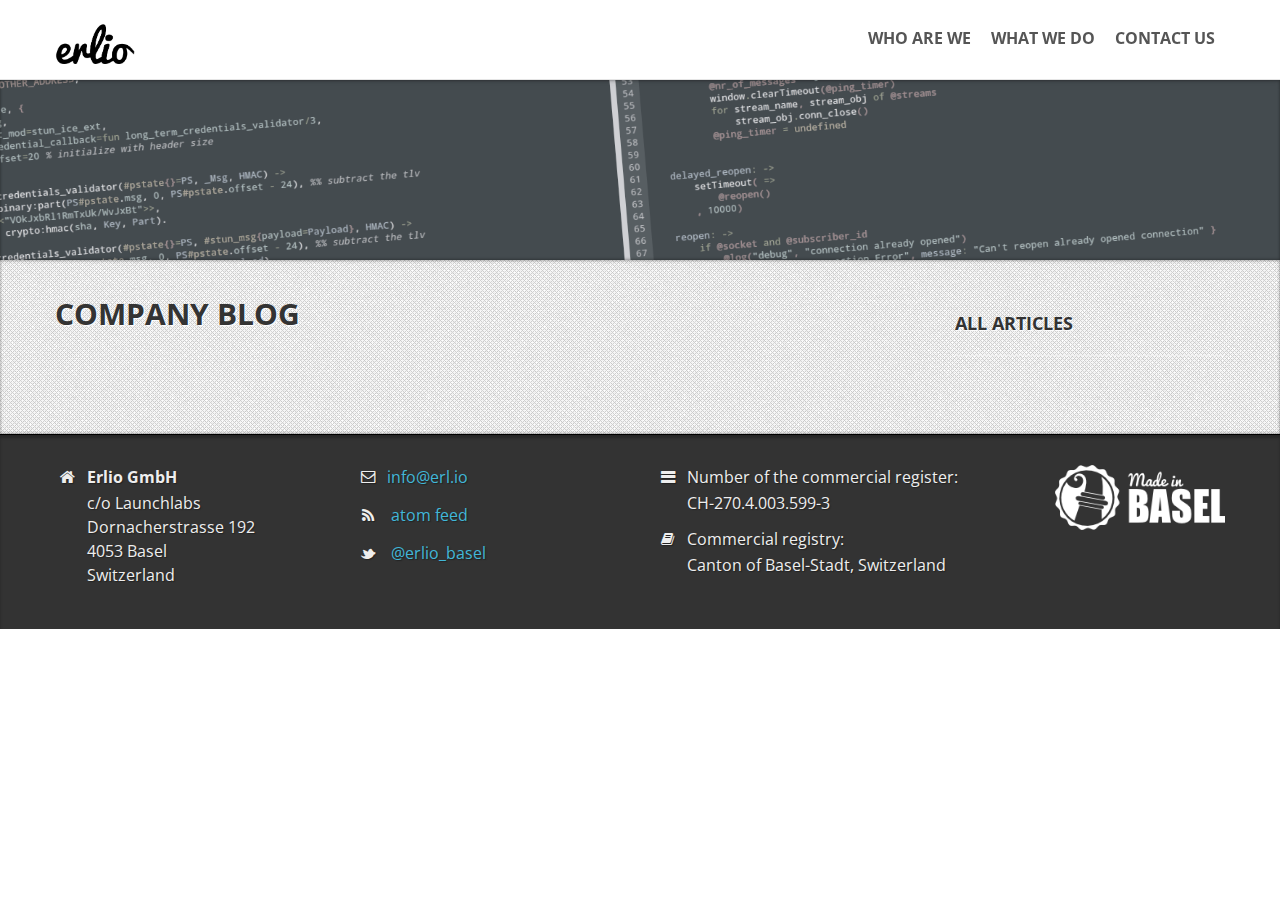
<file: blog.html>
<!doctype html>
<html  lang="en">
<head>
    <meta charset="utf-8">

    <!-- <meta http-equiv="X-UA-Compatible" content="IE=edge,chrome=1"> -->

    <title>Erlio GmbH</title>
    <meta name="description" content="Erlio GmbH provides consulting and development services for distributed, highly fault tolerant systems with a focus on M2M, Smart Grid and Telecom/Cloud Services." />
    <meta name="keywords" content="Erlang, OTP, Telecom, M2M, IoT, Machine to Machine, Internet of Things, Basel, Switzerland, HTML5, WebSocket, Tambur.io, NoSQL, BigData, Scalability, CAP, Distributed Systems, API, Open Data, StartupAcademy" />
    <meta name="viewport" content="width=device-width">

    <!--[if lt IE 9]>
      <script src="http://html5shim.googlecode.com/svn/trunk/html5.js"></script>
    <![endif]-->

    <link rel="shortcut icon" href="/theme/img/favicon.ico">
    <link rel="apple-touch-icon-precomposed" sizes="144x144" href="/theme/img/ico/apple-touch-icon-144-precomposed.png">
    <link rel="apple-touch-icon-precomposed" sizes="114x114" href="/theme/img/ico/apple-touch-icon-114-precomposed.png">
    <link rel="apple-touch-icon-precomposed" sizes="72x72" href="/theme/img/ico/apple-touch-icon-72-precomposed.png">
    <link rel="apple-touch-icon-precomposed" href="/theme/img/ico/apple-touch-icon-57-precomposed.png">

    <link href="http://erl.io/feeds/atom.xml" type="application/atom+xml" rel="alternate" title="Erlio GmbH Full Atom Feed" />

    <link rel="stylesheet" href="/theme/css/bootstrap.css">
    <link rel="stylesheet" href="/theme/css/responsive.css">
    <link rel="stylesheet" href="/theme/css/font-awesome.css">
    <link rel="stylesheet" href="/theme/css/pygment.css">
    <link rel="stylesheet" href="/theme/css/theme.css">
    <link rel="stylesheet" href="/theme/css/fonts.css">

    <script type="text/javascript">
                var _gaq = _gaq || [];
                _gaq.push(['_setAccount', 'UA-31212924-1']);
                _gaq.push(['_setDomainName', 'erl.io']);
                _gaq.push(['_trackPageview']);

                (function() {
                 var ga = document.createElement('script'); ga.type = 'text/javascript'; ga.async = true;
                 ga.src = ('https:' == document.location.protocol ? 'https://ssl' : 'http://www') + '.google-analytics.com/ga.js';
                 var s = document.getElementsByTagName('script')[0]; s.parentNode.insertBefore(ga, s);
                 })();
            </script>
            <!--Start of Zopim Live Chat Script-->
            <script type="text/javascript">
window.$zopim||(function(d,s){var z=$zopim=function(c){z._.push(c)},$=z.s=
        d.createElement(s),e=d.getElementsByTagName(s)[0];z.set=function(o){z.set.
        _.push(o)};z._=[];z.set._=[];$.async=!0;$.setAttribute('charset','utf-8');
        $.src='//v2.zopim.com/?2LL7x3ER92HYjEtCD6j0jn5wJXGq7zYA';z.t=+new Date;$.
        type='text/javascript';e.parentNode.insertBefore($,e)})(document,'script');
            </script>
            <!--End of Zopim Live Chat Script-->

    <script src="/theme/js/libs/modernizer.min.js"></script>
</head>
<body class="theme" data-offset="110">
    <div id="top"></div>
    <!-- Page Header -->
    <header id="masthead">
        <nav class="navbar navbar-fixed-top">
            <div class="navbar-inner">
                <div class="container">

                    <a class="btn btn-navbar" data-toggle="collapse" data-target=".nav-collapse">
                        <span class="icon-bar"></span>
                        <span class="icon-bar"></span>
                        <span class="icon-bar"></span>
                    </a>


                    <h1 class="brand">
                        <a href="/">
                            <img src="/theme/img/erlio_logo.png" width="80px" alt="logo" />
                        </a>
                    </h1>

                    <div id="index-nav" class="nav-collapse">
                        <ul id="mainnav" class="nav pull-right">
                            <li>
                            <a class="static" href="/#aboutus">Who are we</a>
                            </li>
                            <li>
                            <a class="static" href="/#whatwedo">What we do</a>
                            </li>
                            <li>
                            <a class="static" href="/#contactus">Contact us</a>
                            </li>
                        </ul>
                    </div>
                </div>
            </div>
        </nav>
    </header>


    <!-- Main Content -->
    <div id="content" role="main">
<!-- Main Content -->
<section id="promo" class="section alt" style="background-image:url(/theme/img/bg_blog.png);background-size:100%;background-repeat:no-repeat;">
  <div class="container">
    <div class="hero-unit">
    </div>
  </div>
</section>
<section id="content" class="section alt">
    <div class="container">
        <div class="row-fluid">
            <div class="span9">
                <h1>Company Blog</h1>
            </div>
            <aside class="span3 sidebar panel">
                <div class="sidebar-widget">
                    <h3 class="sidebar-header">All articles</h3>
                </div>
                <ul class="unstyled">
                </ul>

            </aside>
        </div>
    </div>

</section><!-- /#content -->
    </div>

    <footer class="section" id="footer" role="contentinfo">
            <div class="container">
                <div class="row-fluid">

                    <div class="span3">
                        <ul class="icons">
                            <li>
                                <p>
                                    <i class="icon-home"></i><strong>Erlio GmbH</strong><br />c/o Launchlabs<br />Dornacherstrasse 192<br />4053 Basel<br />Switzerland
                                </p>

                            </li>
                        </ul>
                   </div>
                   <div class="span3">
                       <ul class="icons">
                            <li>
                                <p>
                                <i class="icon-envelope"></i><a href="mailto:info@erl.io">info@erl.io</a>
                                </p>
                            </li>
                            <li>
                                <p>
                                    <i class="icon-rss"></i>
                                    <a href="/feeds/atom.xml" target="_blank">atom feed</a>
                                </p>
                            </li>
                            <li>
                                <p>
                                    <i class="icon-twitter"></i>
                                    <a href="http://twitter.com/erlio_basel" target="_blank">@erlio_basel</a>
                                </p>
                            </li>

                        </ul>
                    </div>
                    <div class="span4">
                         <ul class="icons">
                              <li>
                                  <p>
                                      <i class="icon-reorder"></i>Number of the commercial register:<br />CH-270.4.003.599-3
                                  </p>
                              </li>
                              <li>
                                  <p>
                                      <i class="icon-book"></i>Commercial registry:<br />Canton of Basel-Stadt, Switzerland
                                  </p>
                              </li>

                          </ul>
                      </div>
                    <div class="span2">
                        <a href="http://madeinbasel.github.io/" target="_blank">
                            <img src="/theme/img/made_in_basel.png" alt="made-in-basel" />
                        </a>

                    </div>
                </div>
            </div>
        </footer>








    <!-- JavaScript -->

    <!-- Grab Google CDN's jQuery, with a protocol relative URL; fall back to local if offline -->
    <script src="http://ajax.googleapis.com/ajax/libs/jquery/1.7.1/jquery.min.js"></script>
    <script>window.jQuery || document.write('<script src="/theme/js/libs/jquery.min.js"><\/script>')</script>


    <!-- Load boostrap and custom scripts -->

    <script src="/theme/js/bootstrap.min.js"></script>
     <!-- end scripts -->


</body>
</html>
</file>
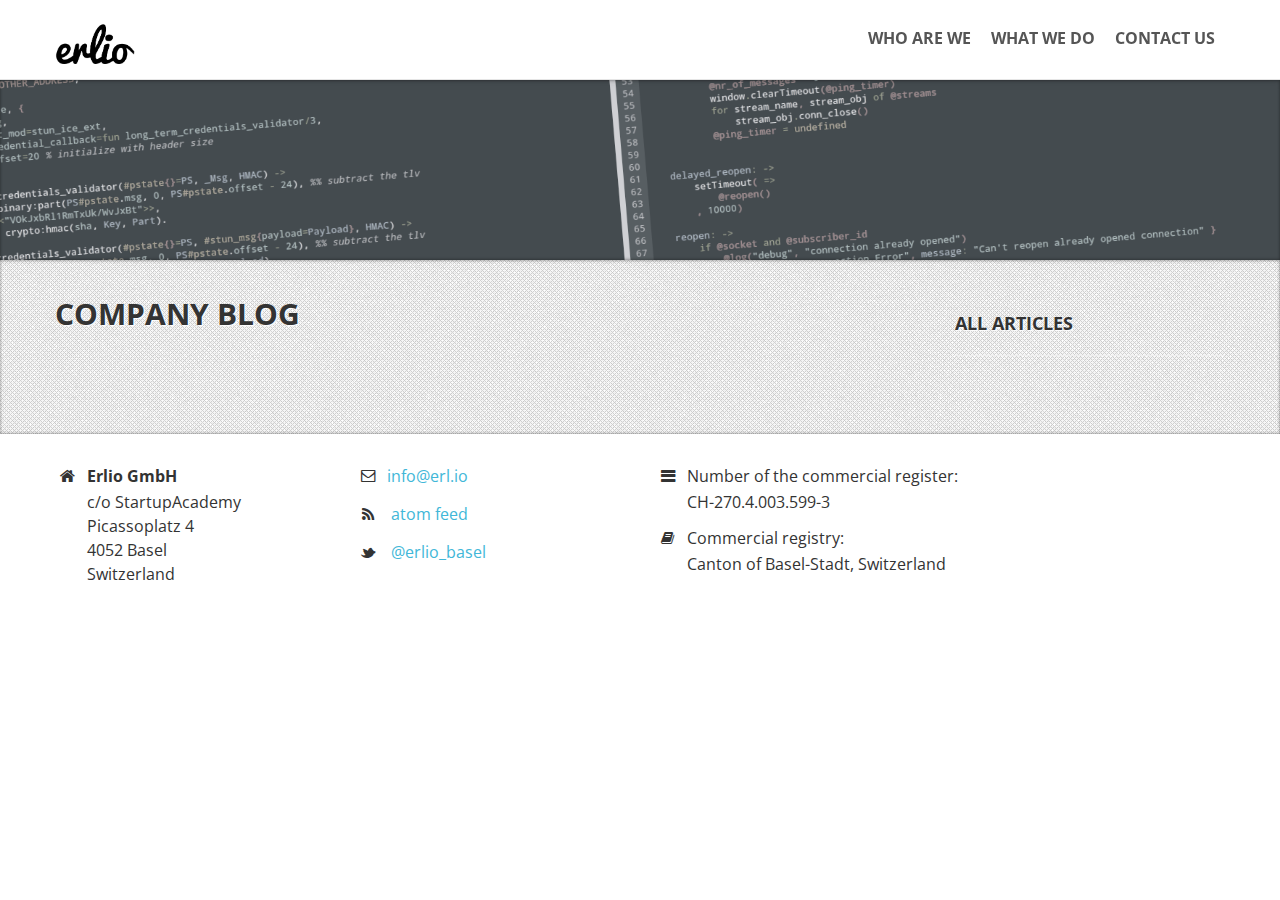
<file: output/blog.html>
<!doctype html>
<html  lang="en">
<head>
    <meta charset="utf-8">

    <!-- <meta http-equiv="X-UA-Compatible" content="IE=edge,chrome=1"> -->

    <title>Erlio GmbH</title>
    <meta name="description" content="Erlio GmbH provides consulting and development services focussing on Erlang OTP, NoSQL databases, large scale and highly available systems." />
    <meta name="keywords" content="Erlang, OTP, Basel, Switzerland, HTML5, WebSocket, Tambur.io, NoSQL, BigData, Scalability, CAP, Distributed Systems, API, Open Data, StartupAcademy" />
    <meta name="viewport" content="width=device-width">

    <!--[if lt IE 9]>
      <script src="http://html5shim.googlecode.com/svn/trunk/html5.js"></script>
    <![endif]-->

    <link rel="shortcut icon" href="/theme/img/favicon.ico">
    <link rel="apple-touch-icon-precomposed" sizes="144x144" href="/theme/img/ico/apple-touch-icon-144-precomposed.png">
    <link rel="apple-touch-icon-precomposed" sizes="114x114" href="/theme/img/ico/apple-touch-icon-114-precomposed.png">
    <link rel="apple-touch-icon-precomposed" sizes="72x72" href="/theme/img/ico/apple-touch-icon-72-precomposed.png">
    <link rel="apple-touch-icon-precomposed" href="/theme/img/ico/apple-touch-icon-57-precomposed.png">

    <link href="http://erl.io/feeds/atom.xml" type="application/atom+xml" rel="alternate" title="Erlio GmbH Full Atom Feed" />

    <link rel="stylesheet" href="/theme/css/bootstrap.css">
    <link rel="stylesheet" href="/theme/css/responsive.css">
    <link rel="stylesheet" href="/theme/css/font-awesome.css">
    <link rel="stylesheet" href="/theme/css/pygment.css">
    <link rel="stylesheet" href="/theme/css/theme.css">
    <link rel="stylesheet" href="/theme/css/fonts.css">

    <script type="text/javascript">
                var _gaq = _gaq || [];
                _gaq.push(['_setAccount', 'UA-31212924-1']);
                _gaq.push(['_setDomainName', 'erl.io']);
                _gaq.push(['_trackPageview']);

                (function() {
                 var ga = document.createElement('script'); ga.type = 'text/javascript'; ga.async = true;
                 ga.src = ('https:' == document.location.protocol ? 'https://ssl' : 'http://www') + '.google-analytics.com/ga.js';
                 var s = document.getElementsByTagName('script')[0]; s.parentNode.insertBefore(ga, s);
                 })();
            </script>

    <script src="/theme/js/libs/modernizer.min.js"></script>
</head>
<body class="theme" data-offset="110">
    <div id="top"></div>
    <!-- Page Header -->
    <header id="masthead">
        <nav class="navbar navbar-fixed-top">
            <div class="navbar-inner">
                <div class="container">

                    <a class="btn btn-navbar" data-toggle="collapse" data-target=".nav-collapse">
                        <span class="icon-bar"></span>
                        <span class="icon-bar"></span>
                        <span class="icon-bar"></span>
                    </a>


                    <h1 class="brand">
                        <a href="/">
                            <img src="/theme/img/erlio_logo.png" width="80px" alt="logo" />
                        </a>
                    </h1>

                    <div id="index-nav" class="nav-collapse">
                        <ul id="mainnav" class="nav pull-right">
                            <li>
                            <a class="static" href="/#aboutus">Who are we</a>
                            </li>
                            <li>
                            <a class="static" href="/#whatwedo">What we do</a>
                            </li>
                            <li>
                            <a class="static" href="/#contactus">Contact us</a>
                            </li>
                        </ul>
                    </div>
                </div>
            </div>
        </nav>
    </header>


    <!-- Main Content -->
    <div id="content" role="main">
<!-- Main Content -->
<section id="promo" class="section alt" style="background-image:url(/theme/img/bg_blog.png);background-size:100%;background-repeat:no-repeat;">
  <div class="container">
    <div class="hero-unit">
    </div>
  </div>
</section>
<section id="content" class="section alt">
    <div class="container">
        <div class="row-fluid">
            <div class="span9">
                <h1>Company Blog</h1>
            </div>
            <aside class="span3 sidebar panel">
                <div class="sidebar-widget">
                    <h3 class="sidebar-header">All articles</h3>
                </div>
                <ul class="unstyled">
                </ul>

            </aside>
        </div>
    </div>

</section><!-- /#content -->

        <section class="section">
            <div class="container">
                <div class="row-fluid">

                    <div class="span3">
                        <ul class="icons">
                            <li>
                                <p>
                                    <i class="icon-home"></i><strong>Erlio GmbH</strong><br />c/o StartupAcademy<br />Picassoplatz 4<br />4052 Basel<br />Switzerland
                                </p>

                            </li>
                        </ul>
                   </div>
                   <div class="span3">
                       <ul class="icons">
                            <li>
                                <p>
                                <i class="icon-envelope"></i><a href="mailto:info@erl.io">info@erl.io</a>
                                </p>
                            </li>
                            <li>
                                <p>
                                    <i class="icon-rss"></i>
                                    <a href="/feeds/atom.xml" target="_blank">atom feed</a>
                                </p>
                            </li>
                            <li>
                                <p>
                                    <i class="icon-twitter"></i>
                                    <a href="http://twitter.com/erlio_basel" target="_blank">@erlio_basel</a>
                                </p>
                            </li>

                        </ul>
                    </div>
                    <div class="span4">
                         <ul class="icons">
                              <li>
                                  <p>
                                      <i class="icon-reorder"></i>Number of the commercial register:<br />CH-270.4.003.599-3
                                  </p>
                              </li>
                              <li>
                                  <p>
                                      <i class="icon-book"></i>Commercial registry:<br />Canton of Basel-Stadt, Switzerland
                                  </p>
                              </li>

                          </ul>
                      </div>
                    <div class="span2">

                    </div>
                </div>
            </div>
        </section>





    </div>



    <!-- JavaScript -->

    <!-- Grab Google CDN's jQuery, with a protocol relative URL; fall back to local if offline -->
    <script src="http://ajax.googleapis.com/ajax/libs/jquery/1.7.1/jquery.min.js"></script>
    <script>window.jQuery || document.write('<script src="/theme/js/libs/jquery.min.js"><\/script>')</script>


    <!-- Load boostrap and custom scripts -->

    <script src="/theme/js/bootstrap.min.js"></script>
     <!-- end scripts -->


</body>
</html>
</file>
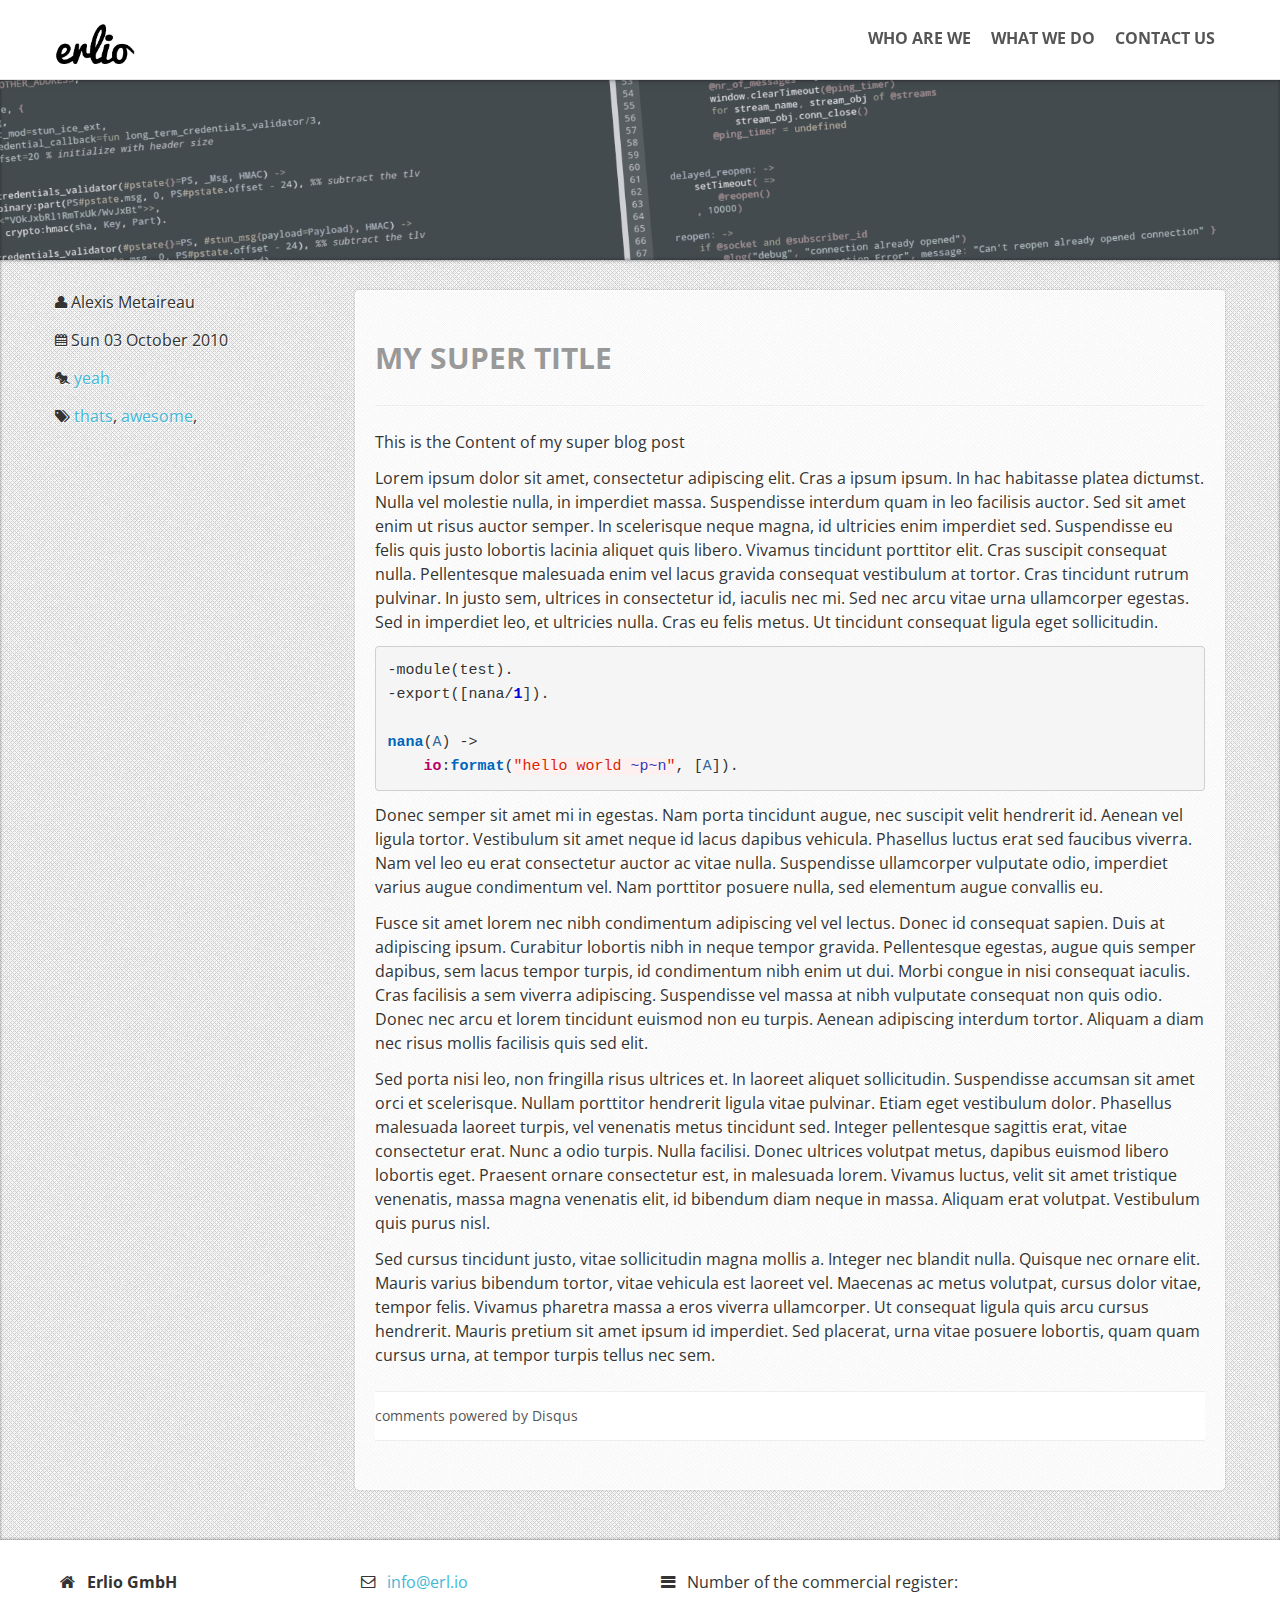
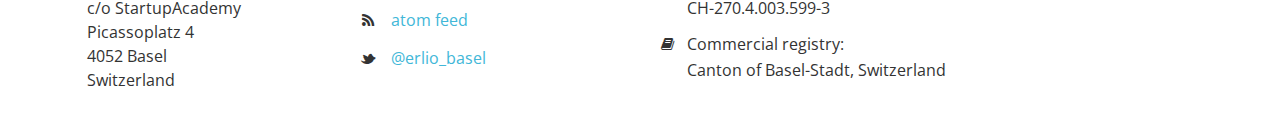
<file: output/my-super-post.html>
<!doctype html>
<html  lang="en">
<head>
      <meta charset="utf-8">

    <!-- <meta http-equiv="X-UA-Compatible" content="IE=edge,chrome=1"> -->

    <title>Erlio GmbH</title>
    <meta name="description" content="Erlio GmbH provides consulting and development services focussing on Erlang OTP, NoSQL databases, large scale and highly available systems." />
    <meta name="keywords" content="Erlang, OTP, Basel, Switzerland, HTML5, WebSocket, Tambur.io, NoSQL, BigData, Scalability, CAP, Distributed Systems, API, Open Data, StartupAcademy" />
    <meta name="viewport" content="width=device-width">

    <!--[if lt IE 9]>
      <script src="http://html5shim.googlecode.com/svn/trunk/html5.js"></script>
    <![endif]-->

    <link rel="shortcut icon" href="/theme/img/favicon.ico">
    <link rel="apple-touch-icon-precomposed" sizes="144x144" href="/theme/img/ico/apple-touch-icon-144-precomposed.png">
    <link rel="apple-touch-icon-precomposed" sizes="114x114" href="/theme/img/ico/apple-touch-icon-114-precomposed.png">
    <link rel="apple-touch-icon-precomposed" sizes="72x72" href="/theme/img/ico/apple-touch-icon-72-precomposed.png">
    <link rel="apple-touch-icon-precomposed" href="/theme/img/ico/apple-touch-icon-57-precomposed.png">

    <link href="http://erl.io/feeds/atom.xml" type="application/atom+xml" rel="alternate" title="Erlio GmbH Full Atom Feed" />

    <link rel="stylesheet" href="/theme/css/bootstrap.css">
    <link rel="stylesheet" href="/theme/css/responsive.css">
    <link rel="stylesheet" href="/theme/css/font-awesome.css">
    <link rel="stylesheet" href="/theme/css/pygment.css">
    <link rel="stylesheet" href="/theme/css/theme.css">
    <link rel="stylesheet" href="/theme/css/fonts.css">

    <script type="text/javascript">
                var _gaq = _gaq || [];
                _gaq.push(['_setAccount', 'UA-31212924-1']);
                _gaq.push(['_setDomainName', 'erl.io']);
                _gaq.push(['_trackPageview']);

                (function() {
                 var ga = document.createElement('script'); ga.type = 'text/javascript'; ga.async = true;
                 ga.src = ('https:' == document.location.protocol ? 'https://ssl' : 'http://www') + '.google-analytics.com/ga.js';
                 var s = document.getElementsByTagName('script')[0]; s.parentNode.insertBefore(ga, s);
                 })();
            </script>

    <script src="/theme/js/libs/modernizer.min.js"></script>



    <meta name="tags" contents="thats" />
    <meta name="tags" contents="awesome" />

</head>
<body class="theme" data-offset="110">
    <div id="top"></div>
    <!-- Page Header -->
    <header id="masthead">
        <nav class="navbar navbar-fixed-top">
            <div class="navbar-inner">
                <div class="container">

                    <a class="btn btn-navbar" data-toggle="collapse" data-target=".nav-collapse">
                        <span class="icon-bar"></span>
                        <span class="icon-bar"></span>
                        <span class="icon-bar"></span>
                    </a>


                    <h1 class="brand">
                        <a href="/">
                            <img src="/theme/img/erlio_logo.png" width="80px" alt="logo" />
                        </a>
                    </h1>

                    <div id="index-nav" class="nav-collapse">
                        <ul id="mainnav" class="nav pull-right">
                            <li>
                            <a class="static" href="/#aboutus">Who are we</a>
                            </li>
                            <li>
                            <a class="static" href="/#whatwedo">What we do</a>
                            </li>
                            <li>
                            <a class="static" href="/#contactus">Contact us</a>
                            </li>
                        </ul>
                    </div>
                </div>
            </div>
        </nav>
    </header>


    <!-- Main Content -->
    <div id="content" role="main">
<section id="promo" class="section alt" style="background-image:url(/theme/img/bg_blog.png);background-size:100%;background-repeat:no-repeat;">
  <div class="container">
    <div class="hero-unit">
    </div>
  </div>
</section>
<section id="content" class="section alt">
    <div class="container">
        <div class="row-fluid">
            <aside class="span3 sidebar">
                <div class="sidebar-widget">
                        <p>
                            <i class="icon-user"></i>
                            Alexis Metaireau</a>
                        </p>
                    <p>
                        <i class="icon-calendar"></i>
                        Sun 03 October 2010
                    </p>
                    <p>
                        <i class="icon-pushpin"></i>
                        <a href="/category/yeah.html">yeah</a>
                    </p>
                    <p>
                        <i class="icon-tags"></i>
                        <a href="/tag/thats.html">thats</a>,
                        <a href="/tag/awesome.html">awesome</a>,
                    </p>
                </div>
            </aside>
            <div class="span9">
                <article class="blog-post well">
                    <header class="blog-header">
                        <h1><a href="/my-super-post.html" rel="bookmark"
                         title="Permalink to My super title">My super title</a>
                            <small>
                            </small>
                        </h1>
                 
                    </header>
                    <p><p>This is the Content of my super blog post</p>
<p>Lorem ipsum dolor sit amet, consectetur adipiscing elit. Cras a ipsum ipsum. In hac habitasse platea dictumst. Nulla vel molestie nulla, in imperdiet massa. Suspendisse interdum quam in leo facilisis auctor. Sed sit amet enim ut risus auctor semper. In scelerisque neque magna, id ultricies enim imperdiet sed. Suspendisse eu felis quis justo lobortis lacinia aliquet quis libero. Vivamus tincidunt porttitor elit. Cras suscipit consequat nulla. Pellentesque malesuada enim vel lacus gravida consequat vestibulum at tortor. Cras tincidunt rutrum pulvinar. In justo sem, ultrices in consectetur id, iaculis nec mi. Sed nec arcu vitae urna ullamcorper egestas. Sed in imperdiet leo, et ultricies nulla. Cras eu felis metus. Ut tincidunt consequat ligula eget sollicitudin.</p>
<div class="highlight"><pre><span class="p">-</span><span class="ni">module</span><span class="p">(</span><span class="n">test</span><span class="p">).</span>
<span class="p">-</span><span class="ni">export</span><span class="p">([</span><span class="n">nana</span><span class="o">/</span><span class="mi">1</span><span class="p">]).</span>

<span class="nf">nana</span><span class="p">(</span><span class="nv">A</span><span class="p">)</span> <span class="o">-&gt;</span>
    <span class="nn">io</span><span class="p">:</span><span class="nf">format</span><span class="p">(</span><span class="s">&quot;hello world </span><span class="si">~p~n</span><span class="s">&quot;</span><span class="p">,</span> <span class="p">[</span><span class="nv">A</span><span class="p">]).</span>
</pre></div>
<p>Donec semper sit amet mi in egestas. Nam porta tincidunt augue, nec suscipit velit hendrerit id. Aenean vel ligula tortor. Vestibulum sit amet neque id lacus dapibus vehicula. Phasellus luctus erat sed faucibus viverra. Nam vel leo eu erat consectetur auctor ac vitae nulla. Suspendisse ullamcorper vulputate odio, imperdiet varius augue condimentum vel. Nam porttitor posuere nulla, sed elementum augue convallis eu.</p>
<p>Fusce sit amet lorem nec nibh condimentum adipiscing vel vel lectus. Donec id consequat sapien. Duis at adipiscing ipsum. Curabitur lobortis nibh in neque tempor gravida. Pellentesque egestas, augue quis semper dapibus, sem lacus tempor turpis, id condimentum nibh enim ut dui. Morbi congue in nisi consequat iaculis. Cras facilisis a sem viverra adipiscing. Suspendisse vel massa at nibh vulputate consequat non quis odio. Donec nec arcu et lorem tincidunt euismod non eu turpis. Aenean adipiscing interdum tortor. Aliquam a diam nec risus mollis facilisis quis sed elit.</p>
<p>Sed porta nisi leo, non fringilla risus ultrices et. In laoreet aliquet sollicitudin. Suspendisse accumsan sit amet orci et scelerisque. Nullam porttitor hendrerit ligula vitae pulvinar. Etiam eget vestibulum dolor. Phasellus malesuada laoreet turpis, vel venenatis metus tincidunt sed. Integer pellentesque sagittis erat, vitae consectetur erat. Nunc a odio turpis. Nulla facilisi. Donec ultrices volutpat metus, dapibus euismod libero lobortis eget. Praesent ornare consectetur est, in malesuada lorem. Vivamus luctus, velit sit amet tristique venenatis, massa magna venenatis elit, id bibendum diam neque in massa. Aliquam erat volutpat. Vestibulum quis purus nisl.</p>
<p>Sed cursus tincidunt justo, vitae sollicitudin magna mollis a. Integer nec blandit nulla. Quisque nec ornare elit. Mauris varius bibendum tortor, vitae vehicula est laoreet vel. Maecenas ac metus volutpat, cursus dolor vitae, tempor felis. Vivamus pharetra massa a eros viverra ullamcorper. Ut consequat ligula quis arcu cursus hendrerit. Mauris pretium sit amet ipsum id imperdiet. Sed placerat, urna vitae posuere lobortis, quam quam cursus urna, at tempor turpis tellus nec sem.</p>
</p>
                    <footer class="blog-footer row-fluid">
                        <div id="disqus_thread"></div>
                        <script type="text/javascript">
/* * * CONFIGURATION VARIABLES: EDIT BEFORE PASTING INTO YOUR WEBPAGE * * */
                        var disqus_shortname = 'erlio'; // required: replace example with your forum shortname

                        /* * * DON'T EDIT BELOW THIS LINE * * */
                        (function() {
                         var dsq = document.createElement('script'); dsq.type = 'text/javascript'; dsq.async = true;
                         dsq.src = '//' + disqus_shortname + '.disqus.com/embed.js';
                         (document.getElementsByTagName('head')[0] || document.getElementsByTagName('body')[0]).appendChild(dsq);
                         })();
                        </script>
                        <noscript>Please enable JavaScript to view the <a href="http://disqus.com/?ref_noscript">comments powered by Disqus.</a></noscript>
                        <a href="http://disqus.com" class="dsq-brlink">comments powered by <span class="logo-disqus">Disqus</span></a>
                    </footer>
                </article>
            </div>
        </div>
    </div>
</section>

        <section class="section">
            <div class="container">
                <div class="row-fluid">

                    <div class="span3">
                        <ul class="icons">
                            <li>
                                <p>
                                    <i class="icon-home"></i><strong>Erlio GmbH</strong><br />c/o StartupAcademy<br />Picassoplatz 4<br />4052 Basel<br />Switzerland
                                </p>

                            </li>
                        </ul>
                   </div>
                   <div class="span3">
                       <ul class="icons">
                            <li>
                                <p>
                                <i class="icon-envelope"></i><a href="mailto:info@erl.io">info@erl.io</a>
                                </p>
                            </li>
                            <li>
                                <p>
                                    <i class="icon-rss"></i>
                                    <a href="/feeds/atom.xml" target="_blank">atom feed</a>
                                </p>
                            </li>
                            <li>
                                <p>
                                    <i class="icon-twitter"></i>
                                    <a href="http://twitter.com/erlio_basel" target="_blank">@erlio_basel</a>
                                </p>
                            </li>

                        </ul>
                    </div>
                    <div class="span4">
                         <ul class="icons">
                              <li>
                                  <p>
                                      <i class="icon-reorder"></i>Number of the commercial register:<br />CH-270.4.003.599-3
                                  </p>
                              </li>
                              <li>
                                  <p>
                                      <i class="icon-book"></i>Commercial registry:<br />Canton of Basel-Stadt, Switzerland
                                  </p>
                              </li>

                          </ul>
                      </div>
                    <div class="span2">

                    </div>
                </div>
            </div>
        </section>





    </div>



    <!-- JavaScript -->

    <!-- Grab Google CDN's jQuery, with a protocol relative URL; fall back to local if offline -->
    <script src="http://ajax.googleapis.com/ajax/libs/jquery/1.7.1/jquery.min.js"></script>
    <script>window.jQuery || document.write('<script src="/theme/js/libs/jquery.min.js"><\/script>')</script>


    <!-- Load boostrap and custom scripts -->

    <script src="/theme/js/bootstrap.min.js"></script>
     <!-- end scripts -->


</body>
</html>
</file>
<file: theme/css/pygment.css>
.highlight .hll { background-color: #ffffcc }
.highlight  { background: #ffffff; }
.highlight .c { color: #888888 } /* Comment */
.highlight .err { color: #a61717; background-color: #e3d2d2 } /* Error */
.highlight .k { color: #008800; font-weight: bold } /* Keyword */
.highlight .cm { color: #888888 } /* Comment.Multiline */
.highlight .cp { color: #cc0000; font-weight: bold } /* Comment.Preproc */
.highlight .c1 { color: #888888 } /* Comment.Single */
.highlight .cs { color: #cc0000; font-weight: bold; background-color: #fff0f0 } /* Comment.Special */
.highlight .gd { color: #000000; background-color: #ffdddd } /* Generic.Deleted */
.highlight .ge { font-style: italic } /* Generic.Emph */
.highlight .gr { color: #aa0000 } /* Generic.Error */
.highlight .gh { color: #333333 } /* Generic.Heading */
.highlight .gi { color: #000000; background-color: #ddffdd } /* Generic.Inserted */
.highlight .go { color: #888888 } /* Generic.Output */
.highlight .gp { color: #555555 } /* Generic.Prompt */
.highlight .gs { font-weight: bold } /* Generic.Strong */
.highlight .gu { color: #666666 } /* Generic.Subheading */
.highlight .gt { color: #aa0000 } /* Generic.Traceback */
.highlight .kc { color: #008800; font-weight: bold } /* Keyword.Constant */
.highlight .kd { color: #008800; font-weight: bold } /* Keyword.Declaration */
.highlight .kn { color: #008800; font-weight: bold } /* Keyword.Namespace */
.highlight .kp { color: #008800 } /* Keyword.Pseudo */
.highlight .kr { color: #008800; font-weight: bold } /* Keyword.Reserved */
.highlight .kt { color: #888888; font-weight: bold } /* Keyword.Type */
.highlight .m { color: #0000DD; font-weight: bold } /* Literal.Number */
.highlight .s { color: #dd2200; background-color: #fff0f0 } /* Literal.String */
.highlight .na { color: #336699 } /* Name.Attribute */
.highlight .nb { color: #003388 } /* Name.Builtin */
.highlight .nc { color: #bb0066; font-weight: bold } /* Name.Class */
.highlight .no { color: #003366; font-weight: bold } /* Name.Constant */
.highlight .nd { color: #555555 } /* Name.Decorator */
.highlight .ne { color: #bb0066; font-weight: bold } /* Name.Exception */
.highlight .nf { color: #0066bb; font-weight: bold } /* Name.Function */
.highlight .nl { color: #336699; font-style: italic } /* Name.Label */
.highlight .nn { color: #bb0066; font-weight: bold } /* Name.Namespace */
.highlight .py { color: #336699; font-weight: bold } /* Name.Property */
.highlight .nt { color: #bb0066; font-weight: bold } /* Name.Tag */
.highlight .nv { color: #336699 } /* Name.Variable */
.highlight .ow { color: #008800 } /* Operator.Word */
.highlight .w { color: #bbbbbb } /* Text.Whitespace */
.highlight .mf { color: #0000DD; font-weight: bold } /* Literal.Number.Float */
.highlight .mh { color: #0000DD; font-weight: bold } /* Literal.Number.Hex */
.highlight .mi { color: #0000DD; font-weight: bold } /* Literal.Number.Integer */
.highlight .mo { color: #0000DD; font-weight: bold } /* Literal.Number.Oct */
.highlight .sb { color: #dd2200; background-color: #fff0f0 } /* Literal.String.Backtick */
.highlight .sc { color: #dd2200; background-color: #fff0f0 } /* Literal.String.Char */
.highlight .sd { color: #dd2200; background-color: #fff0f0 } /* Literal.String.Doc */
.highlight .s2 { color: #dd2200; background-color: #fff0f0 } /* Literal.String.Double */
.highlight .se { color: #0044dd; background-color: #fff0f0 } /* Literal.String.Escape */
.highlight .sh { color: #dd2200; background-color: #fff0f0 } /* Literal.String.Heredoc */
.highlight .si { color: #3333bb; background-color: #fff0f0 } /* Literal.String.Interpol */
.highlight .sx { color: #22bb22; background-color: #f0fff0 } /* Literal.String.Other */
.highlight .sr { color: #008800; background-color: #fff0ff } /* Literal.String.Regex */
.highlight .s1 { color: #dd2200; background-color: #fff0f0 } /* Literal.String.Single */
.highlight .ss { color: #aa6600; background-color: #fff0f0 } /* Literal.String.Symbol */
.highlight .bp { color: #003388 } /* Name.Builtin.Pseudo */
.highlight .vc { color: #336699 } /* Name.Variable.Class */
.highlight .vg { color: #dd7700 } /* Name.Variable.Global */
.highlight .vi { color: #3333bb } /* Name.Variable.Instance */
.highlight .il { color: #0000DD; font-weight: bold } /* Literal.Number.Integer.Long */
</file>
<file: theme/css/theme.css>
/*
 * SmartBiz - ver 1.1
 *
 * http://www.apache.org/licenses/LICENSE-2.0
 *
 * (c) 2012 Oxygenna.com
 *
 */
/* GENERAL MARKUP RULES */
/* -------------------- */
body {
  padding-top: 80px;
  background-position: 0 100px; }

h1, h2, h3, h4, h5 {
  text-transform: uppercase;
  margin: 0; }
  h1 small, h2 small, h3 small, h4 small, h5 small {
    text-transform: none; }

h1 {
  font-size: 30px;
  line-height: 48px; }

h1 small {
  font-size: 18px; }

h2 {
  font-size: 24px;
  line-height: 48px; }

h2 small {
  font-size: 18px; }

h3 {
  font-size: 18px;
  line-height: 36px; }

h3 small {
  font-size: 14px; }

h4, h5, h6 {
  line-height: 24px; }

h4 {
  font-size: 14px; }

h4 small {
  font-size: 12px; }

h5 {
  font-size: 12px; }

h6 {
  font-size: 11px;
  color: #999999;
  text-transform: uppercase; }

a {
  color: #41b7d8;
  text-decoration: none; }

a:hover {
  color: #6bc7e1;
  text-decoration: none; }

figure {
  margin-bottom: 24px; }

/* PAGE SECTIONS */
/* ------------- */
.section {
  padding: 30px 0px;
  margin: 0;
  position: relative; }
  .section.alt {
    background: url(../img/lghtmesh.png);
    -webkit-box-shadow: 0 -1px 3px rgba(0, 0, 0, 0.25) inset, 0 1px 3px rgba(0, 0, 0, 0.25) inset;
    -moz-box-shadow: 0 -1px 3px rgba(0, 0, 0, 0.25) inset, 0 1px 3px rgba(0, 0, 0, 0.25) inset;
    box-shadow: 0 -1px 3px rgba(0, 0, 0, 0.25) inset, 0 1px 3px rgba(0, 0, 0, 0.25) inset;
    text-shadow: 1px 1px 1px white; }

/* HEADER SECTION */
/* -------------- */
#masthead .brand {
  font-weight: 800;
  font-size: 30px;
  line-height: 30px;
  padding: 23px 20px 0px;
  margin-top: 0;
  margin-bottom: 0; }
  #masthead .brand a {
    color: #555555; }
  #masthead .brand i {
    line-height: 20px;
    -webkit-transition: all 0.2s;
    -moz-transition: all 0.2s;
    -o-transition: all 0.2s;
    transition: all 0.2s; }
  #masthead .brand:hover i {
    -webkit-transform: rotate(8deg);
    -moz-transform: rotate(8deg);
    -ms-transform: rotate(8deg);
    -o-transform: rotate(8deg);
    transform: rotate(8deg);
    color: #41b7d8; }

.navbar-inner {
  background: white;
  background: rgba(255, 255, 255, 0.95);
  -webkit-box-shadow: none;
  -moz-box-shadow: none;
  box-shadow: none;
  border-bottom: 1px solid #eeeeee; }

.navbar .nav > li > a {
  text-shadow: none;
  text-transform: uppercase;
  font-weight: bold;
  padding: 29px 10px 31px;
  line-height: 19px; }

.navbar .nav > .active > a, .navbar .nav > .active > a:hover, .navbar .nav > .active > a:focus {
  -webkit-box-shadow: none;
  -moz-box-shadow: none;
  box-shadow: none; }

.dropdown-menu {
  font-size: 14px;
  background: white;
  background: rgba(255, 255, 255, 0.9); }

.navbar .nav li.dropdown .dropdown-toggle .caret, .navbar .nav li.dropdown.open .caret {
  border-top-color: #555555;
  border-bottom-color: #555555; }

.navbar .nav li.dropdown.active > .dropdown-toggle:hover {
  color: #41b7d8; }

.navbar .btn-navbar {
  background-image: -webkit-gradient(linear, 50% 0%, 50% 100%, color-stop(0%, #333333), color-stop(100%, #555555));
  background-image: -webkit-linear-gradient(#333333, #555555);
  background-image: -moz-linear-gradient(#333333, #555555);
  background-image: -o-linear-gradient(#333333, #555555);
  background-image: linear-gradient(#333333, #555555);
  background-color: #555555; }
  .navbar .btn-navbar:hover {
    color: white;
    text-shadow: 0 -1px 0 rgba(0, 0, 0, 0.25);
    background-color: #0e0e0e;
    background-image: -moz-linear-gradient(top, #151515, #040404);
    background-image: -webkit-gradient(linear, 0 0, 0 100%, from(#151515), to(#040404));
    background-image: -webkit-linear-gradient(top, #151515, #040404);
    background-image: -o-linear-gradient(top, #151515, #040404);
    background-image: linear-gradient(to bottom, #151515, #040404);
    background-repeat: repeat-x;
    filter: progid:DXImageTransform.Microsoft.gradient(startColorstr='#FF151515', endColorstr='#FF040404', GradientType=0);
    border-color: #040404 #040404 black;
    border-color: rgba(0, 0, 0, 0.1) rgba(0, 0, 0, 0.1) rgba(0, 0, 0, 0.25);
    *background-color: #040404;
    /* Darken IE7 buttons by default so they stand out more given they won't have borders */
    filter: progid:DXImageTransform.Microsoft.gradient(enabled=false); }
    .navbar .btn-navbar:hover:hover, .navbar .btn-navbar:hover:active, .navbar .btn-navbar:hover.active, .navbar .btn-navbar:hover.disabled, .navbar .btn-navbar:hover[disabled] {
      color: white;
      background-color: #040404;
      *background-color: black; }
    .navbar .btn-navbar:hover:active, .navbar .btn-navbar:hover.active {
      background-color: black \9; }

.navbar .nav.pull-right {
  margin-left: 10px;
  margin-right: 0; }

/* FOOTER SECTION */
/* --------------- */
#footer {
  background: #333333;
  color: #eeeeee;
  border-top: 1px solid black;
  text-shadow: 1px 1px 1px #222222;
  -webkit-box-shadow: 0px 3px 3px rgba(0, 0, 0, 0.25) inset;
  -moz-box-shadow: 0px 3px 3px rgba(0, 0, 0, 0.25) inset;
  box-shadow: 0px 3px 3px rgba(0, 0, 0, 0.25) inset; }
  #footer small {
    color: #eeeeee;
    font-style: italic; }

/* BOOTSTRAP UTILITIES */
/* --------------------*/
/* hero unit */
.hero-unit {
  margin-bottom: 0; }
  .alt .hero-unit {
    padding-left: 0;
    padding-right: 0;
    background: none; }

/* fancy blockquote */
.blockquote-fancy {
  padding-left: 0;
  border-left: 0;
  margin-bottom: 0;
  position: relative;
  z-index: 1;
  overflow: hidden; }
  .blockquote-fancy p {
    font-size: 30px;
    padding: 30px 30px 30px 210px;
    line-height: 1.5em; }
  .blockquote-fancy .blockquote-img {
    display: block;
    width: 180px;
    height: 180px;
    position: absolute;
    top: 30px;
    left: 0;
    -webkit-border-radius: 50%;
    -moz-border-radius: 50%;
    -ms-border-radius: 50%;
    -o-border-radius: 50%;
    border-radius: 50%;
    -webkit-box-shadow: 0 0 10px rgba(51, 51, 51, 0.9) inset;
    -moz-box-shadow: 0 0 10px rgba(51, 51, 51, 0.9) inset;
    box-shadow: 0 0 10px rgba(51, 51, 51, 0.9) inset;
    border: 10px solid #eeeeee;
    -webkit-transition: all 0.2s;
    -moz-transition: all 0.2s;
    -o-transition: all 0.2s;
    transition: all 0.2s;
    z-index: -1; }
    .blockquote-fancy .blockquote-img img {
      -webkit-transition: all 0.2s;
      -moz-transition: all 0.2s;
      -o-transition: all 0.2s;
      transition: all 0.2s;
      -webkit-border-radius: 50%;
      -moz-border-radius: 50%;
      -ms-border-radius: 50%;
      -o-border-radius: 50%;
      border-radius: 50%;
      opacity: .4;
      -ms-filter: "progid:DXImageTransform.Microsoft.Alpha(Opacity=30)"; }
  .blockquote-fancy:hover .blockquote-img {
    border-color: rgba(153, 153, 153, 0.3); }
    .blockquote-fancy:hover .blockquote-img img {
      opacity: .8;
      -ms-filter: "progid:DXImageTransform.Microsoft.Alpha(Opacity=80)"; }
  .blockquote-fancy a {
    font-size: 24px;
    display: block;
    margin-top: 10px;
    font-weight: bold; }
  .blockquote-fancy.blockquote-fancy-small p {
    font-size: 24px;
    padding: 30px 30px 30px 110px; }
  .blockquote-fancy.blockquote-fancy-small:before {
    font-size: 10em; }
  .blockquote-fancy.blockquote-fancy-small .blockquote-img {
    width: 80px;
    height: 80px; }
  .blockquote-fancy.blockquote-fancy-small a {
    font-size: 16px; }
  .blockquote-fancy.blockquote-fancy-icon p {
    padding: 30px; }
  .blockquote-fancy.blockquote-fancy-icon:before {
    font-family: "FontAwesome";
    position: absolute;
    top: 0;
    left: 0;
    line-height: 1;
    content: "\f075";
    font-size: 15em;
    color: #eeeeee;
    z-index: -1;
    opacity: .5; }
    .alt .blockquote-fancy.blockquote-fancy-icon:before {
      color: white; }

/* well */
.well {
  background: white;
  background: rgba(255, 255, 255, 0.8);
  border: 1px solid white;
  -webkit-box-shadow: 0px 0px 3px rgba(51, 51, 51, 0.2);
  -moz-box-shadow: 0px 0px 3px rgba(51, 51, 51, 0.2);
  box-shadow: 0px 0px 3px rgba(51, 51, 51, 0.2); }
  .well h3 {
    text-align: center;
    border-bottom: 1px solid white;
    -webkit-box-shadow: 0px 1px 0px #eeeeee;
    -moz-box-shadow: 0px 1px 0px #eeeeee;
    box-shadow: 0px 1px 0px #eeeeee;
    margin-bottom: 10px;
    padding-bottom: 10px; }

/* page header */
.page-header {
  margin: 24px 0;
  padding-bottom: 23px; }
  .page-header h1 {
    line-height: 1; }
  .page-header a {
    color: #999999; }
    .page-header a:hover {
      color: #555555;
      text-decoration: none; }
  .alt .page-header {
    border-color: #d4d4d4; }

.pager a {
  color: #555555; }

/* THEME UTILITIES */
/* ----------------*/
/* align center inline elements */
.pull-center {
  text-align: center;
  margin-left: auto;
  margin-right: auto; }

/* Bottom bordered lists */
.bordered {
  margin-bottom: 0; }
  .bordered > li {
    border-bottom: 1px solid #eeeeee; }
  .alt .bordered > li {
    border-color: #d4d4d4; }

/* Block display class */
.blocked {
  display: block; }

/* icon lists */
.icons {
  list-style-type: none;
  margin-left: 2em;
  text-indent: -1em; }
  .icons li [class^="icon-"], .icons li [class*=" icon-"] {
    display: inline-block;
    text-align: center;
    width: 1em; }
  .icons li small {
    display: block;
    text-indent: 0; }

/* big icons */
.huge-icon {
  font-size: 3em; }

.enormous-icon {
  font-size: 5em;
  line-height: 1; }
  .enormous-icon.circled {
    display: block;
    width: 1.4em;
    height: 1.4em;
    line-height: 1.4em;
    -webkit-border-radius: 50%;
    -moz-border-radius: 50%;
    -ms-border-radius: 50%;
    -o-border-radius: 50%;
    border-radius: 50%;
    background-color: #333333;
    color: white; }

/* thumbnail figures */
.thumbnail-figure {
  margin: 0 0 24px;
  position: relative;
  background: #333333; }
  .thumbnail-figure img {
    -webkit-transition: all 0.2s;
    -moz-transition: all 0.2s;
    -o-transition: all 0.2s;
    transition: all 0.2s; }
    .thumbnail-figure img:hover {
      opacity: .4; }

.thumbnail-title {
  position: absolute;
  top: 50%;
  margin-top: -30px;
  -webkit-transition: all 0.2s;
  -moz-transition: all 0.2s;
  -o-transition: all 0.2s;
  transition: all 0.2s; }
  .thumbnail-title span {
    display: inline-block;
    background: white;
    background: rgba(255, 255, 255, 0.8);
    color: black;
    padding: 5px 10px;
    text-shadow: 1px 1px 1px white;
    margin-top: 1px; }

.inactive .thumbnail-figure img {
  opacity: .4;
  -ms-filter: "progid:DXImageTransform.Microsoft.Alpha(Opacity=40)"; }
.inactive .thumbnail-title {
  opacity: 0;
  -ms-filter: "progid:DXImageTransform.Microsoft.Alpha(Opacity=0)"; }
.inactive a {
  cursor: default; }

/* Pricing tables */
.pricing-table {
  position: relative;
  -webkit-box-shadow: 0px 0px 10px rgba(153, 153, 153, 0.5), 0px 0px 20px rgba(153, 153, 153, 0.2) inset;
  -moz-box-shadow: 0px 0px 10px rgba(153, 153, 153, 0.5), 0px 0px 20px rgba(153, 153, 153, 0.2) inset;
  box-shadow: 0px 0px 10px rgba(153, 153, 153, 0.5), 0px 0px 20px rgba(153, 153, 153, 0.2) inset; }

.pricing-table-price {
  font-size: 30px;
  margin: -10px -20px 0 -20px;
  padding: 8px 0 10px;
  background-color: #f3f3f3;
  -webkit-box-shadow: 0px 0px 10px rgba(153, 153, 153, 0.2) inset;
  -moz-box-shadow: 0px 0px 10px rgba(153, 153, 153, 0.2) inset;
  box-shadow: 0px 0px 10px rgba(153, 153, 153, 0.2) inset;
  color: #41b7d8;
  text-shadow: 1px 1px 0 white; }
  .pricing-table-price span {
    font-weight: normal; }

.pricing-table-list {
  list-style-type: none;
  margin: 0 0 20px;
  border-bottom: 1px solid white;
  -webkit-box-shadow: 0px 1px 0px #eeeeee;
  -moz-box-shadow: 0px 1px 0px #eeeeee;
  box-shadow: 0px 1px 0px #eeeeee; }
  .pricing-table-list li {
    border-top: 1px solid white;
    -webkit-box-shadow: 0px -1px 0px #eeeeee;
    -moz-box-shadow: 0px -1px 0px #eeeeee;
    box-shadow: 0px -1px 0px #eeeeee;
    padding: 8px; }
    .pricing-table-list li:first-child {
      border-color: transparent;
      -webkit-box-shadow: none;
      -moz-box-shadow: none;
      box-shadow: none; }

.pricing-table-featured {
  background: #41b7d8;
  border-color: #238caa;
  color: white;
  text-shadow: 0px 1px 0px #279ebf; }
  .pricing-table-featured .pricing-table-price {
    text-shadow: 1px 1px 0 white;
    color: #41b7d8; }
  .pricing-table-featured h3 {
    border-bottom: 0 none; }
    .pricing-table-featured h3 span:after {
      display: inline-block;
      font-family: "FontAwesome";
      content: "\f069";
      padding-left: 10px; }
  .pricing-table-featured .pricing-table-list {
    border-color: #279ebf;
    -webkit-box-shadow: 0px 1px 0px #6bc7e1;
    -moz-box-shadow: 0px 1px 0px #6bc7e1;
    box-shadow: 0px 1px 0px #6bc7e1; }
  .pricing-table-featured li {
    border-color: #6bc7e1;
    -webkit-box-shadow: 0px -1px 0px #279ebf;
    -moz-box-shadow: 0px -1px 0px #279ebf;
    box-shadow: 0px -1px 0px #279ebf; }
    .pricing-table-featured li:first-child {
      border-color: transparent;
      -webkit-box-shadow: none;
      -moz-box-shadow: none;
      box-shadow: none; }

.pricing-table-featured.featured-orange {
  background: #f89406;
  border-color: #c67605;
  color: white;
  text-shadow: 0px 1px 0px #c67605; }
  .pricing-table-featured.featured-orange .pricing-table-price {
    text-shadow: 1px 1px 0 white;
    color: #f89406; }
  .pricing-table-featured.featured-orange h3 {
    border-bottom: 0 none; }
  .pricing-table-featured.featured-orange .pricing-table-list {
    border-color: #c67605;
    -webkit-box-shadow: 0px 1px 0px #faa937;
    -moz-box-shadow: 0px 1px 0px #faa937;
    box-shadow: 0px 1px 0px #faa937; }
  .pricing-table-featured.featured-orange li {
    border-color: #faa937;
    -webkit-box-shadow: 0px -1px 0px #c67605;
    -moz-box-shadow: 0px -1px 0px #c67605;
    box-shadow: 0px -1px 0px #c67605; }
    .pricing-table-featured.featured-orange li:first-child {
      border-color: transparent;
      -webkit-box-shadow: none;
      -moz-box-shadow: none;
      box-shadow: none; }

/* progress bars */
.progress-striped .bar {
  background-color: #ababab; }

/* filters */
.thumbnail-filters .active {
  color: #555555; }

/* BLOG PAGES */
/* ---------- */
.blog-post {
  padding-bottom: 24px; }

.blog-header {
  padding-bottom: 23px;
  margin: 24px 0;
  border-bottom: 1px solid #eeeeee; }
  .blog-header h2 {
    line-height: 1; }
  .blog-header h2 small {
    font-size: 14px; }
  .blog-header a {
    color: #999999; }
    .blog-header a:hover {
      color: #555555;
      text-decoration: none; }

.blog-footer {
  margin: 24px 0;
  padding: 12px 0;
  background-color: white;
  border-top: 1px solid #eeeeee;
  border-bottom: 1px solid #eeeeee;
  font-size: 14px;
  color: #555555; }
  .blog-footer a {
    color: #555555; }
    .blog-footer a:hover {
      color: #333333; }

.blog-tags {
  text-align: center; }

.blog-more {
  text-align: right; }

/* SIDEBAR */
/* ------- */
.sidebar-widget {
  margin-bottom: 48px; }

.sidebar-header {
  margin: 24px 0;
  padding-bottom: 23px;
  border-bottom: 1px solid #eeeeee;
  line-height: 1; }

/* CAROUSEL */
/* -------- */
.carousel, .carousel .slider {
  line-height: inherit;
  -webkit-transition: all 0.2s;
  -moz-transition: all 0.2s;
  -o-transition: all 0.2s;
  transition: all 0.2s; }

.carousel-control {
  background: none;
  border: 0 none;
  top: 50%;
  color: #333333;
  left: -30px;
  text-align: left;
  width: 20px; }
  .carousel-control.right {
    right: -30px;
    left: auto;
    text-align: right; }
  .carousel-control:hover {
    color: #41b7d8; }

/* MAP AREA */
/* -------- */
#map {
  height: 500px;
  margin: -30px 0px;
  position: relative;
  z-index: 0; }
  #map img {
    max-width: none; }

.map-top-shadow, .map-bottom-shadow {
  position: absolute;
  height: 10px;
  left: 0;
  width: 100%;
  z-index: 1; }

.map-top-shadow {
  top: 0;
  -webkit-box-shadow: 0 1px 2px rgba(0, 0, 0, 0.25) inset;
  -moz-box-shadow: 0 1px 2px rgba(0, 0, 0, 0.25) inset;
  box-shadow: 0 1px 2px rgba(0, 0, 0, 0.25) inset; }

.map-bottom-shadow {
  bottom: 0;
  -webkit-box-shadow: 0 -1px 2px rgba(0, 0, 0, 0.25) inset;
  -moz-box-shadow: 0 -1px 2px rgba(0, 0, 0, 0.25) inset;
  box-shadow: 0 -1px 2px rgba(0, 0, 0, 0.25) inset; }

/* MEDIA QUERIES */
/* ------------- */
/* Up to default desktop */
@media (max-width: 979px) {
  body {
    padding-top: 0; }

  .section {
    padding: 30px 20px;
    margin: 0 -20px; }

  #map {
    height: 200px; }

  .navbar-fixed-top {
    margin-bottom: 0; }

  .navbar-fixed-top .navbar-inner, .navbar-fixed-bottom .navbar-inner {
    position: relative; }

  .navbar .nav .active > a, .navbar .nav a:hover, .nav-collapse .nav > li > a:hover, .nav-collapse .dropdown-menu a:hover {
    background: #fbfbfb;
    -webkit-box-shadow: #eeeeee 0px 0px 5px inset;
    -moz-box-shadow: #eeeeee 0px 0px 5px inset;
    box-shadow: #eeeeee 0px 0px 5px inset;
    color: #41b7d8; }

  .nav-collapse .nav > li > a, .nav-collapse .dropdown-menu a {
    padding: 6px 15px; }

  .navbar .nav > li > .dropdown-menu::before {
    display: none; }

  .navbar .dropdown-menu {
    -webkit-box-shadow: 0px 0px 20px rgba(238, 238, 238, 0.9) inset;
    -moz-box-shadow: 0px 0px 20px rgba(238, 238, 238, 0.9) inset;
    box-shadow: 0px 0px 20px rgba(238, 238, 238, 0.9) inset;
    -webkit-border-radius: 3px;
    -moz-border-radius: 3px;
    -ms-border-radius: 3px;
    -o-border-radius: 3px;
    border-radius: 3px; }

  .thumbnail-filters {
    text-align: center; }

  .carousel-control, .carousel-control.right {
    text-align: center;
    left: 0; }
    .carousel-control.right, .carousel-control.right.right {
      right: 0px;
      left: auto; }

  /* fancy blockquote */
  .blockquote-fancy p {
    padding: 10px 30px; }
  .blockquote-fancy .blockquote-img {
    margin: 0 auto;
    position: relative;
    top: 0px;
    text-align: center; }
  .blockquote-fancy.blockquote-fancy-small p {
    padding: 30px; }

  .blog-more, .blog-tags {
    text-align: left; } }
/* portrait tablet to default desctop */
@media (min-width: 768px) and (max-width: 979px) {
  .thumbnail-title {
    display: none; } }
/* landscape phone to small desktop & porttrait tablet */
@media (max-width: 767px) {
  .thumbnails > li {
    margin-left: 0; } }
/* up to landscape phone  */
@media (max-width: 480px) {
  .hero-unit h1 {
    font-size: 48px; }

  .thumbnails > li {
    margin-left: 0; }

  .thumbnail-title {
    display: none; }

  .thumbnail-filters {
    display: block; } }
</file>
<file: theme/css/fonts.css>
@import url(http://fonts.googleapis.com/css?family=Open+Sans:300italic,300,700);
body {
  font-family: 'Open Sans', Arial, serif; }

h1, h2, h3, h4, h5, h6 {
  font-family: 'Open Sans', Arial, serif;
  font-weight: 700; }
</file>
<file: theme/css/responsive.css>
/*
 * Bootstrap Responsive v2.0.4
 *
 * Copyright 2012 Twitter, Inc
 * Licensed under the Apache License v2.0
 * http://www.apache.org/licenses/LICENSE-2.0
 *
 * Designed and built with all the love in the world @twitter by @mdo and @fat.
 */
.clearfix {
  *zoom: 1; }
  .clearfix:before, .clearfix:after {
    display: table;
    content: "";
    line-height: 0; }
  .clearfix:after {
    clear: both; }

.hide-text {
  font: 0/0 a;
  color: transparent;
  text-shadow: none;
  background-color: transparent;
  border: 0; }

.input-block-level {
  display: block;
  width: 100%;
  min-height: 30px;
  -webkit-box-sizing: border-box;
  -moz-box-sizing: border-box;
  box-sizing: border-box; }

.hidden {
  display: none;
  visibility: hidden; }

.visible-phone {
  display: none !important; }

.visible-tablet {
  display: none !important; }

.hidden-desktop {
  display: none !important; }

.visible-desktop {
  display: inherit !important; }

@media (min-width: 768px) and (max-width: 979px) {
  .hidden-desktop {
    display: inherit !important; }

  .visible-desktop {
    display: none !important; }

  .visible-tablet {
    display: inherit !important; }

  .hidden-tablet {
    display: none !important; } }
@media (max-width: 767px) {
  .hidden-desktop {
    display: inherit !important; }

  .visible-desktop {
    display: none !important; }

  .visible-phone {
    display: inherit !important; }

  .hidden-phone {
    display: none !important; } }
@media (min-width: 1200px) {
  .row {
    margin-left: -30px;
    *zoom: 1; }
    .row:before, .row:after {
      display: table;
      content: "";
      line-height: 0; }
    .row:after {
      clear: both; }

  [class*="span"] {
    float: left;
    margin-left: 30px; }

  .container,
  .navbar-static-top .container,
  .navbar-fixed-top .container,
  .navbar-fixed-bottom .container {
    width: 1170px; }

  .span12 {
    width: 1170px; }

  .span11 {
    width: 1070px; }

  .span10 {
    width: 970px; }

  .span9 {
    width: 870px; }

  .span8 {
    width: 770px; }

  .span7 {
    width: 670px; }

  .span6 {
    width: 570px; }

  .span5 {
    width: 470px; }

  .span4 {
    width: 370px; }

  .span3 {
    width: 270px; }

  .span2 {
    width: 170px; }

  .span1 {
    width: 70px; }

  .offset12 {
    margin-left: 1230px; }

  .offset11 {
    margin-left: 1130px; }

  .offset10 {
    margin-left: 1030px; }

  .offset9 {
    margin-left: 930px; }

  .offset8 {
    margin-left: 830px; }

  .offset7 {
    margin-left: 730px; }

  .offset6 {
    margin-left: 630px; }

  .offset5 {
    margin-left: 530px; }

  .offset4 {
    margin-left: 430px; }

  .offset3 {
    margin-left: 330px; }

  .offset2 {
    margin-left: 230px; }

  .offset1 {
    margin-left: 130px; }

  .row-fluid {
    width: 100%;
    *zoom: 1; }
    .row-fluid:before, .row-fluid:after {
      display: table;
      content: "";
      line-height: 0; }
    .row-fluid:after {
      clear: both; }
    .row-fluid [class*="span"] {
      display: block;
      width: 100%;
      min-height: 30px;
      -webkit-box-sizing: border-box;
      -moz-box-sizing: border-box;
      box-sizing: border-box;
      float: left;
      margin-left: 2.5641%;
      *margin-left: 2.51091%; }
    .row-fluid [class*="span"]:first-child {
      margin-left: 0; }
    .row-fluid .span12 {
      width: 100%;
      *width: 99.94681%; }
    .row-fluid .span11 {
      width: 91.45299%;
      *width: 91.3998%; }
    .row-fluid .span10 {
      width: 82.90598%;
      *width: 82.85279%; }
    .row-fluid .span9 {
      width: 74.35897%;
      *width: 74.30578%; }
    .row-fluid .span8 {
      width: 65.81197%;
      *width: 65.75877%; }
    .row-fluid .span7 {
      width: 57.26496%;
      *width: 57.21177%; }
    .row-fluid .span6 {
      width: 48.71795%;
      *width: 48.66476%; }
    .row-fluid .span5 {
      width: 40.17094%;
      *width: 40.11775%; }
    .row-fluid .span4 {
      width: 31.62393%;
      *width: 31.57074%; }
    .row-fluid .span3 {
      width: 23.07692%;
      *width: 23.02373%; }
    .row-fluid .span2 {
      width: 14.52991%;
      *width: 14.47672%; }
    .row-fluid .span1 {
      width: 5.98291%;
      *width: 5.92971%; }
    .row-fluid .offset12 {
      margin-left: 105.12821%;
      *margin-left: 105.02182%; }
    .row-fluid .offset12:first-child {
      margin-left: 102.5641%;
      *margin-left: 102.45772%; }
    .row-fluid .offset11 {
      margin-left: 96.5812%;
      *margin-left: 96.47481%; }
    .row-fluid .offset11:first-child {
      margin-left: 94.01709%;
      *margin-left: 93.91071%; }
    .row-fluid .offset10 {
      margin-left: 88.03419%;
      *margin-left: 87.92781%; }
    .row-fluid .offset10:first-child {
      margin-left: 85.47009%;
      *margin-left: 85.3637%; }
    .row-fluid .offset9 {
      margin-left: 79.48718%;
      *margin-left: 79.3808%; }
    .row-fluid .offset9:first-child {
      margin-left: 76.92308%;
      *margin-left: 76.81669%; }
    .row-fluid .offset8 {
      margin-left: 70.94017%;
      *margin-left: 70.83379%; }
    .row-fluid .offset8:first-child {
      margin-left: 68.37607%;
      *margin-left: 68.26969%; }
    .row-fluid .offset7 {
      margin-left: 62.39316%;
      *margin-left: 62.28678%; }
    .row-fluid .offset7:first-child {
      margin-left: 59.82906%;
      *margin-left: 59.72268%; }
    .row-fluid .offset6 {
      margin-left: 53.84615%;
      *margin-left: 53.73977%; }
    .row-fluid .offset6:first-child {
      margin-left: 51.28205%;
      *margin-left: 51.17567%; }
    .row-fluid .offset5 {
      margin-left: 45.29915%;
      *margin-left: 45.19276%; }
    .row-fluid .offset5:first-child {
      margin-left: 42.73504%;
      *margin-left: 42.62866%; }
    .row-fluid .offset4 {
      margin-left: 36.75214%;
      *margin-left: 36.64575%; }
    .row-fluid .offset4:first-child {
      margin-left: 34.18803%;
      *margin-left: 34.08165%; }
    .row-fluid .offset3 {
      margin-left: 28.20513%;
      *margin-left: 28.09875%; }
    .row-fluid .offset3:first-child {
      margin-left: 25.64103%;
      *margin-left: 25.53464%; }
    .row-fluid .offset2 {
      margin-left: 19.65812%;
      *margin-left: 19.55174%; }
    .row-fluid .offset2:first-child {
      margin-left: 17.09402%;
      *margin-left: 16.98763%; }
    .row-fluid .offset1 {
      margin-left: 11.11111%;
      *margin-left: 11.00473%; }
    .row-fluid .offset1:first-child {
      margin-left: 8.54701%;
      *margin-left: 8.44063%; }

  input,
  textarea,
  .uneditable-input {
    margin-left: 0; }

  .controls-row [class*="span"] + [class*="span"] {
    margin-left: 30px; }

  input.span12,
  textarea.span12,
  .uneditable-input.span12 {
    width: 1156px; }

  input.span11,
  textarea.span11,
  .uneditable-input.span11 {
    width: 1056px; }

  input.span10,
  textarea.span10,
  .uneditable-input.span10 {
    width: 956px; }

  input.span9,
  textarea.span9,
  .uneditable-input.span9 {
    width: 856px; }

  input.span8,
  textarea.span8,
  .uneditable-input.span8 {
    width: 756px; }

  input.span7,
  textarea.span7,
  .uneditable-input.span7 {
    width: 656px; }

  input.span6,
  textarea.span6,
  .uneditable-input.span6 {
    width: 556px; }

  input.span5,
  textarea.span5,
  .uneditable-input.span5 {
    width: 456px; }

  input.span4,
  textarea.span4,
  .uneditable-input.span4 {
    width: 356px; }

  input.span3,
  textarea.span3,
  .uneditable-input.span3 {
    width: 256px; }

  input.span2,
  textarea.span2,
  .uneditable-input.span2 {
    width: 156px; }

  input.span1,
  textarea.span1,
  .uneditable-input.span1 {
    width: 56px; }

  .thumbnails {
    margin-left: -30px; }

  .thumbnails > li {
    margin-left: 30px; }

  .row-fluid .thumbnails {
    margin-left: 0; } }
@media (min-width: 768px) and (max-width: 979px) {
  .row {
    margin-left: -20px;
    *zoom: 1; }
    .row:before, .row:after {
      display: table;
      content: "";
      line-height: 0; }
    .row:after {
      clear: both; }

  [class*="span"] {
    float: left;
    margin-left: 20px; }

  .container,
  .navbar-static-top .container,
  .navbar-fixed-top .container,
  .navbar-fixed-bottom .container {
    width: 724px; }

  .span12 {
    width: 724px; }

  .span11 {
    width: 662px; }

  .span10 {
    width: 600px; }

  .span9 {
    width: 538px; }

  .span8 {
    width: 476px; }

  .span7 {
    width: 414px; }

  .span6 {
    width: 352px; }

  .span5 {
    width: 290px; }

  .span4 {
    width: 228px; }

  .span3 {
    width: 166px; }

  .span2 {
    width: 104px; }

  .span1 {
    width: 42px; }

  .offset12 {
    margin-left: 764px; }

  .offset11 {
    margin-left: 702px; }

  .offset10 {
    margin-left: 640px; }

  .offset9 {
    margin-left: 578px; }

  .offset8 {
    margin-left: 516px; }

  .offset7 {
    margin-left: 454px; }

  .offset6 {
    margin-left: 392px; }

  .offset5 {
    margin-left: 330px; }

  .offset4 {
    margin-left: 268px; }

  .offset3 {
    margin-left: 206px; }

  .offset2 {
    margin-left: 144px; }

  .offset1 {
    margin-left: 82px; }

  .row-fluid {
    width: 100%;
    *zoom: 1; }
    .row-fluid:before, .row-fluid:after {
      display: table;
      content: "";
      line-height: 0; }
    .row-fluid:after {
      clear: both; }
    .row-fluid [class*="span"] {
      display: block;
      width: 100%;
      min-height: 30px;
      -webkit-box-sizing: border-box;
      -moz-box-sizing: border-box;
      box-sizing: border-box;
      float: left;
      margin-left: 2.76243%;
      *margin-left: 2.70924%; }
    .row-fluid [class*="span"]:first-child {
      margin-left: 0; }
    .row-fluid .span12 {
      width: 100%;
      *width: 99.94681%; }
    .row-fluid .span11 {
      width: 91.43646%;
      *width: 91.38327%; }
    .row-fluid .span10 {
      width: 82.87293%;
      *width: 82.81974%; }
    .row-fluid .span9 {
      width: 74.30939%;
      *width: 74.2562%; }
    .row-fluid .span8 {
      width: 65.74586%;
      *width: 65.69266%; }
    .row-fluid .span7 {
      width: 57.18232%;
      *width: 57.12913%; }
    .row-fluid .span6 {
      width: 48.61878%;
      *width: 48.56559%; }
    .row-fluid .span5 {
      width: 40.05525%;
      *width: 40.00206%; }
    .row-fluid .span4 {
      width: 31.49171%;
      *width: 31.43852%; }
    .row-fluid .span3 {
      width: 22.92818%;
      *width: 22.87499%; }
    .row-fluid .span2 {
      width: 14.36464%;
      *width: 14.31145%; }
    .row-fluid .span1 {
      width: 5.8011%;
      *width: 5.74791%; }
    .row-fluid .offset12 {
      margin-left: 105.52486%;
      *margin-left: 105.41848%; }
    .row-fluid .offset12:first-child {
      margin-left: 102.76243%;
      *margin-left: 102.65605%; }
    .row-fluid .offset11 {
      margin-left: 96.96133%;
      *margin-left: 96.85494%; }
    .row-fluid .offset11:first-child {
      margin-left: 94.1989%;
      *margin-left: 94.09251%; }
    .row-fluid .offset10 {
      margin-left: 88.39779%;
      *margin-left: 88.29141%; }
    .row-fluid .offset10:first-child {
      margin-left: 85.63536%;
      *margin-left: 85.52898%; }
    .row-fluid .offset9 {
      margin-left: 79.83425%;
      *margin-left: 79.72787%; }
    .row-fluid .offset9:first-child {
      margin-left: 77.07182%;
      *margin-left: 76.96544%; }
    .row-fluid .offset8 {
      margin-left: 71.27072%;
      *margin-left: 71.16434%; }
    .row-fluid .offset8:first-child {
      margin-left: 68.50829%;
      *margin-left: 68.4019%; }
    .row-fluid .offset7 {
      margin-left: 62.70718%;
      *margin-left: 62.6008%; }
    .row-fluid .offset7:first-child {
      margin-left: 59.94475%;
      *margin-left: 59.83837%; }
    .row-fluid .offset6 {
      margin-left: 54.14365%;
      *margin-left: 54.03726%; }
    .row-fluid .offset6:first-child {
      margin-left: 51.38122%;
      *margin-left: 51.27483%; }
    .row-fluid .offset5 {
      margin-left: 45.58011%;
      *margin-left: 45.47373%; }
    .row-fluid .offset5:first-child {
      margin-left: 42.81768%;
      *margin-left: 42.7113%; }
    .row-fluid .offset4 {
      margin-left: 37.01657%;
      *margin-left: 36.91019%; }
    .row-fluid .offset4:first-child {
      margin-left: 34.25414%;
      *margin-left: 34.14776%; }
    .row-fluid .offset3 {
      margin-left: 28.45304%;
      *margin-left: 28.34666%; }
    .row-fluid .offset3:first-child {
      margin-left: 25.69061%;
      *margin-left: 25.58422%; }
    .row-fluid .offset2 {
      margin-left: 19.8895%;
      *margin-left: 19.78312%; }
    .row-fluid .offset2:first-child {
      margin-left: 17.12707%;
      *margin-left: 17.02069%; }
    .row-fluid .offset1 {
      margin-left: 11.32597%;
      *margin-left: 11.21958%; }
    .row-fluid .offset1:first-child {
      margin-left: 8.56354%;
      *margin-left: 8.45715%; }

  input,
  textarea,
  .uneditable-input {
    margin-left: 0; }

  .controls-row [class*="span"] + [class*="span"] {
    margin-left: 20px; }

  input.span12,
  textarea.span12,
  .uneditable-input.span12 {
    width: 710px; }

  input.span11,
  textarea.span11,
  .uneditable-input.span11 {
    width: 648px; }

  input.span10,
  textarea.span10,
  .uneditable-input.span10 {
    width: 586px; }

  input.span9,
  textarea.span9,
  .uneditable-input.span9 {
    width: 524px; }

  input.span8,
  textarea.span8,
  .uneditable-input.span8 {
    width: 462px; }

  input.span7,
  textarea.span7,
  .uneditable-input.span7 {
    width: 400px; }

  input.span6,
  textarea.span6,
  .uneditable-input.span6 {
    width: 338px; }

  input.span5,
  textarea.span5,
  .uneditable-input.span5 {
    width: 276px; }

  input.span4,
  textarea.span4,
  .uneditable-input.span4 {
    width: 214px; }

  input.span3,
  textarea.span3,
  .uneditable-input.span3 {
    width: 152px; }

  input.span2,
  textarea.span2,
  .uneditable-input.span2 {
    width: 90px; }

  input.span1,
  textarea.span1,
  .uneditable-input.span1 {
    width: 28px; } }
@media (max-width: 767px) {
  body {
    padding-left: 20px;
    padding-right: 20px; }

  .navbar-fixed-top,
  .navbar-fixed-bottom {
    margin-left: -20px;
    margin-right: -20px; }

  .container-fluid {
    padding: 0; }

  .dl-horizontal dt {
    float: none;
    clear: none;
    width: auto;
    text-align: left; }
  .dl-horizontal dd {
    margin-left: 0; }

  .container {
    width: auto; }

  .row-fluid {
    width: 100%; }

  .row,
  .thumbnails {
    margin-left: 0; }

  .thumbnails > li {
    float: none;
    margin-left: 0; }

  [class*="span"],
  .row-fluid [class*="span"] {
    float: none;
    display: block;
    width: auto;
    margin-left: 0; }

  .span12,
  .row-fluid .span12 {
    width: 100%;
    -webkit-box-sizing: border-box;
    -moz-box-sizing: border-box;
    box-sizing: border-box; }

  .input-large,
  .input-xlarge,
  .input-xxlarge,
  input[class*="span"],
  select[class*="span"],
  textarea[class*="span"],
  .uneditable-input {
    display: block;
    width: 100%;
    min-height: 30px;
    -webkit-box-sizing: border-box;
    -moz-box-sizing: border-box;
    box-sizing: border-box; }

  .input-prepend input,
  .input-append input,
  .input-prepend input[class*="span"],
  .input-append input[class*="span"] {
    display: inline-block;
    width: auto; }

  .modal {
    position: fixed;
    top: 20px;
    left: 20px;
    right: 20px;
    width: auto;
    margin: 0; }
    .modal.fade.in {
      top: auto; } }
@media (max-width: 480px) {
  .nav-collapse {
    -webkit-transform: translate3d(0, 0, 0); }

  .page-header h1 small {
    display: block;
    line-height: 24px; }

  input[type="checkbox"],
  input[type="radio"] {
    border: 1px solid #ccc; }

  .form-horizontal .control-group > label {
    float: none;
    width: auto;
    padding-top: 0;
    text-align: left; }

  .form-horizontal .controls {
    margin-left: 0; }

  .form-horizontal .control-list {
    padding-top: 0; }

  .form-horizontal .form-actions {
    padding-left: 10px;
    padding-right: 10px; }

  .modal {
    top: 10px;
    left: 10px;
    right: 10px; }

  .modal-header .close {
    padding: 10px;
    margin: -10px; }

  .carousel-caption {
    position: static; } }
@media (max-width: 979px) {
  body {
    padding-top: 0; }

  .navbar-fixed-top,
  .navbar-fixed-bottom {
    position: static; }

  .navbar-fixed-top {
    margin-bottom: 24px; }

  .navbar-fixed-bottom {
    margin-top: 24px; }

  .navbar-fixed-top .navbar-inner,
  .navbar-fixed-bottom .navbar-inner {
    padding: 5px; }

  .navbar .container {
    width: auto;
    padding: 0; }

  .navbar .brand {
    padding-left: 10px;
    padding-right: 10px;
    margin: 0 0 0 -5px; }

  .nav-collapse {
    clear: both; }

  .nav-collapse .nav {
    float: none;
    margin: 0 0 12px; }

  .nav-collapse .nav > li {
    float: none; }

  .nav-collapse .nav > li > a {
    margin-bottom: 2px; }

  .nav-collapse .nav > .divider-vertical {
    display: none; }

  .nav-collapse .nav .nav-header {
    color: #333333;
    text-shadow: none; }

  .nav-collapse .nav > li > a,
  .nav-collapse .dropdown-menu a {
    padding: 9px 15px;
    font-weight: bold;
    color: #555555;
    -webkit-border-radius: 3px;
    -moz-border-radius: 3px;
    border-radius: 3px; }

  .nav-collapse .btn {
    padding: 4px 10px 4px;
    font-weight: normal;
    -webkit-border-radius: 4px;
    -moz-border-radius: 4px;
    border-radius: 4px; }

  .nav-collapse .dropdown-menu li + li a {
    margin-bottom: 2px; }

  .nav-collapse .nav > li > a:hover,
  .nav-collapse .dropdown-menu a:hover {
    background-color: white; }

  .navbar-inverse .nav-collapse .nav > li > a:hover,
  .navbar-inverse .nav-collapse .dropdown-menu a:hover {
    background-color: #111111; }

  .nav-collapse.in .btn-group {
    margin-top: 5px;
    padding: 0; }

  .nav-collapse .dropdown-menu {
    position: static;
    top: auto;
    left: auto;
    float: none;
    display: block;
    max-width: none;
    margin: 0 15px;
    padding: 0;
    background-color: transparent;
    border: none;
    -webkit-border-radius: 0;
    -moz-border-radius: 0;
    border-radius: 0;
    -webkit-box-shadow: none;
    -moz-box-shadow: none;
    box-shadow: none; }

  .nav-collapse .dropdown-menu:before,
  .nav-collapse .dropdown-menu:after {
    display: none; }

  .nav-collapse .dropdown-menu .divider {
    display: none; }

  .nav-collapse .navbar-form,
  .nav-collapse .navbar-search {
    float: none;
    padding: 12px 15px;
    margin: 12px 0;
    border-top: 1px solid white;
    border-bottom: 1px solid white;
    -webkit-box-shadow: inset 0 1px 0 rgba(255, 255, 255, 0.1), 0 1px 0 rgba(255, 255, 255, 0.1);
    -moz-box-shadow: inset 0 1px 0 rgba(255, 255, 255, 0.1), 0 1px 0 rgba(255, 255, 255, 0.1);
    box-shadow: inset 0 1px 0 rgba(255, 255, 255, 0.1), 0 1px 0 rgba(255, 255, 255, 0.1); }

  .navbar .nav-collapse .nav.pull-right {
    float: none;
    margin-left: 0; }

  .nav-collapse,
  .nav-collapse.collapse {
    overflow: hidden;
    height: 0; }

  .navbar .btn-navbar {
    display: block; }

  .navbar-static .navbar-inner {
    padding-left: 10px;
    padding-right: 10px; } }
@media (min-width: 980px) {
  .nav-collapse.collapse {
    height: auto !important;
    overflow: visible !important; } }
</file>
